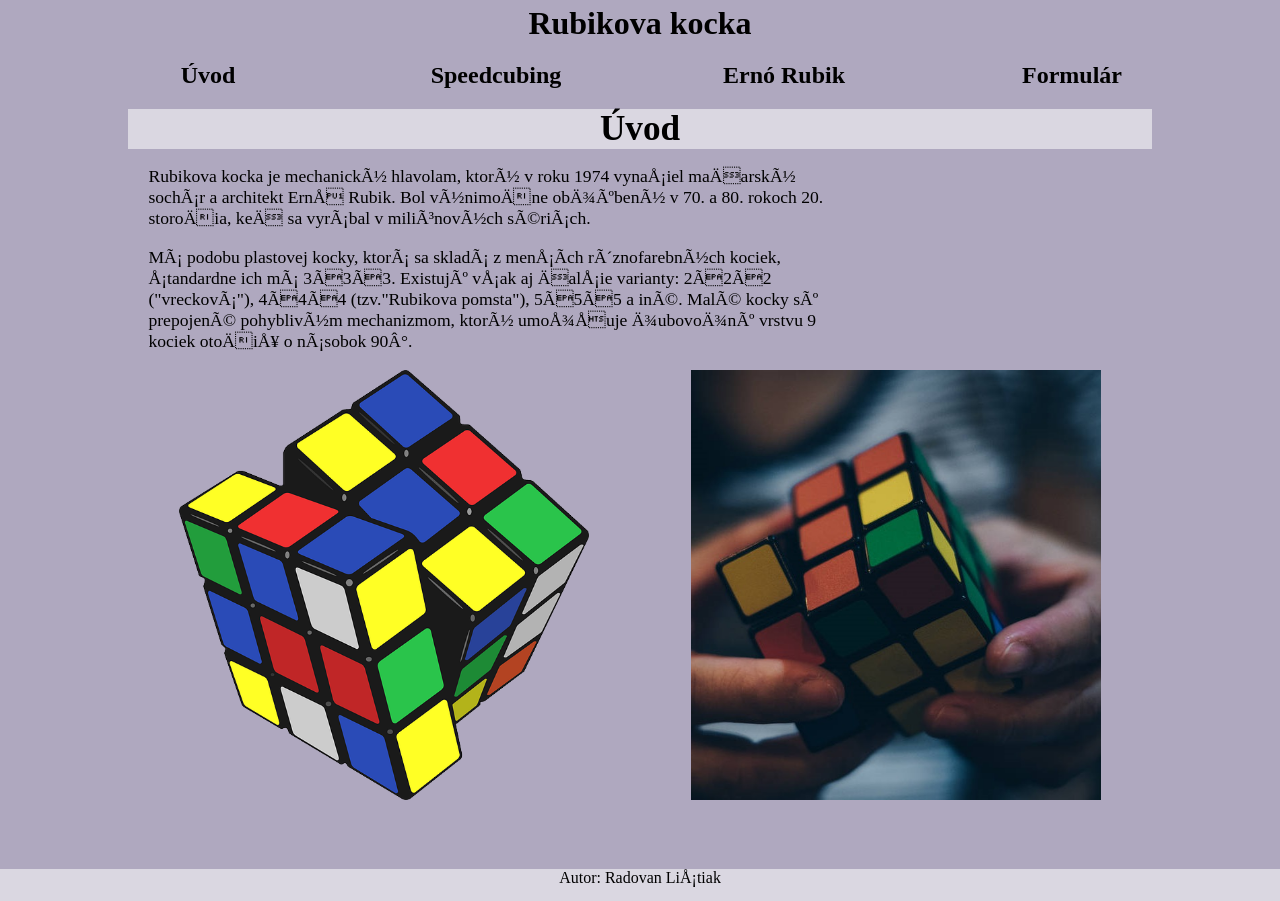
<file: index.html>
<!DOCTYPE html>
<html lang="en">
  <head>
    <meta charset="UTF-8" />
    <title>Rubik's</title>
    <link rel="stylesheet" href="src/CSS/articles.css" type="text/css" />
  </head>
  <body>
    <header>
      <h1>Rubikova kocka</h1>
    </header>

    <nav>
      <div class="submenu">
        <h2><a href="index.html">Úvod</a></h2>
      </div>
      <div class="submenu">
        <h2><a href="src/article1.html">Speedcubing</a></h2>
      </div>
      <div class="submenu">
        <h2><a href="src/article2.html">Ernó Rubik</a></h2>
      </div>
      <div class="submenu">
        <h2><a href="src/form.html">Formulár</a></h2>
      </div>
    </nav>

    <main>
      <div class="title">
        <h1>Úvod</h1>
      </div>
      <div class="div_article">
        <p>
          Rubikova kocka je mechanickÃ½ hlavolam, ktorÃ½ v roku 1974 vynaÅ¡iel
          maÄarskÃ½ sochÃ¡r a architekt ErnÅ Rubik. Bol vÃ½nimoÄne obÄ¾ÃºbenÃ½ v
          70. a 80. rokoch 20. storoÄia, keÄ sa vyrÃ¡bal v miliÃ³novÃ½ch
          sÃ©riÃ¡ch.
        </p>
        <p>
          MÃ¡ podobu plastovej kocky, ktorÃ¡ sa skladÃ¡ z menÅ¡Ã­ch
          rÃ´znofarebnÃ½ch kociek, Å¡tandardne ich mÃ¡ 3Ã3Ã3. ExistujÃº vÅ¡ak aj
          ÄalÅ¡ie varianty: 2Ã2Ã2 ("vreckovÃ¡"), 4Ã4Ã4 (tzv."Rubikova pomsta"),
          5Ã5Ã5 a inÃ©. MalÃ© kocky sÃº prepojenÃ© pohyblivÃ½m mechanizmom,
          ktorÃ½ umoÅ¾Åuje Ä¾ubovoÄ¾nÃº vrstvu 9 kociek otoÄiÅ¥ o nÃ¡sobok 90Â°.
        </p>
      </div>
      <div class="div_article">
        <div class="img">
          <img src="src/images/obr1.png" alt="Rubikova kocka" />
        </div>
        <div class="img">
          <img src="src/images/obr2.jpg" alt="Speedcubing" />
        </div>
      </div>
    </main>

    <footer>
      Autor: <a href="mailto:listiakr1999@gmail.com">Radovan LiÅ¡tiak</a>
    </footer>
  </body>
</html>
</file>
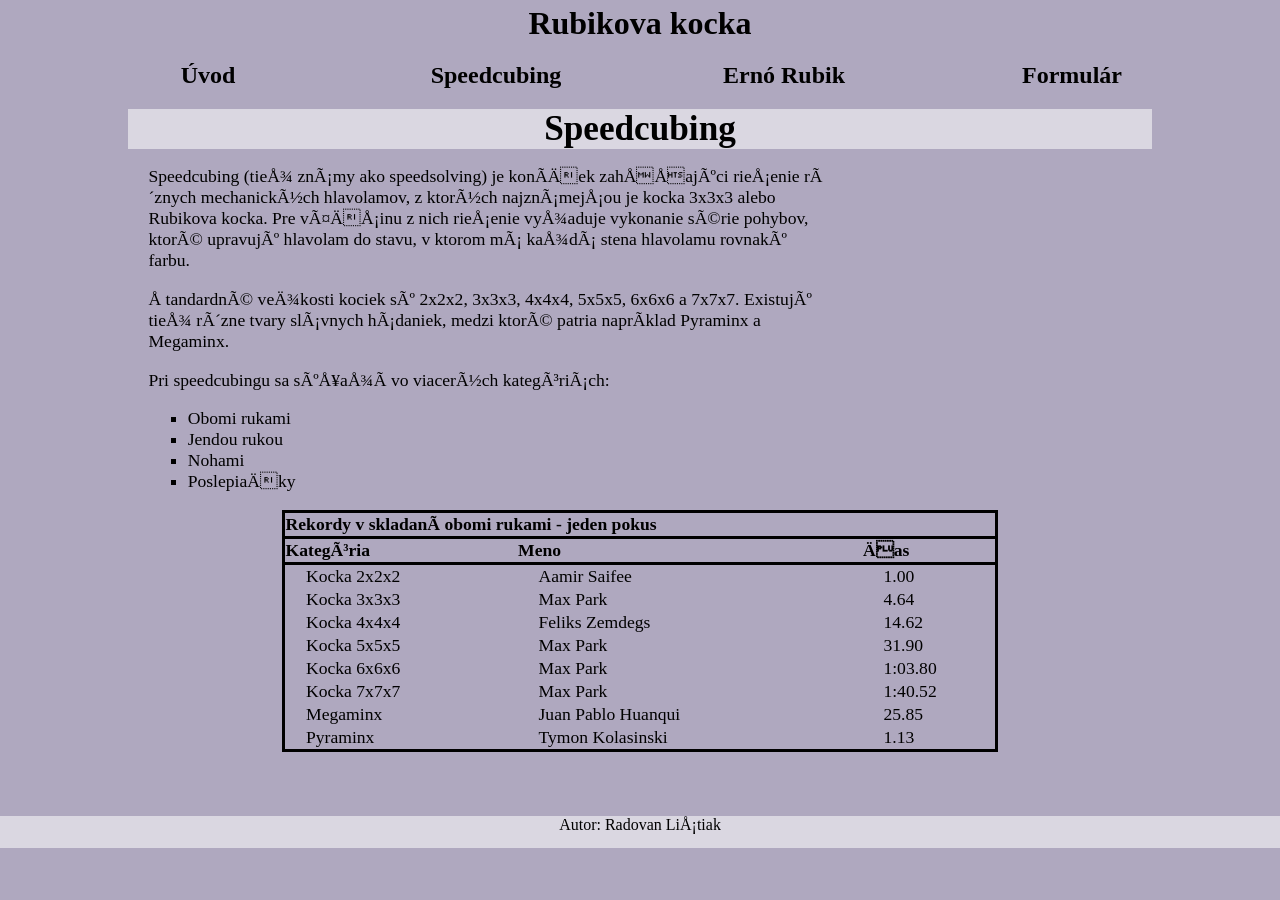
<file: src/article1.html>
<!DOCTYPE html>
<html lang="en">
  <head>
    <meta charset="UTF-8" />
    <title>Rubik's</title>
    <link rel="stylesheet" href="CSS/articles.css" type="text/css" />
  </head>
  <body>
    <header>
      <h1>Rubikova kocka</h1>
    </header>

    <nav>
      <div class="submenu">
        <h2><a href="../index.html">Úvod</a></h2>
      </div>
      <div class="submenu">
        <h2><a href="article1.html">Speedcubing</a></h2>
      </div>
      <div class="submenu">
        <h2><a href="article2.html">Ernó Rubik</a></h2>
      </div>
      <div class="submenu">
        <h2><a href="form.html">Formulár</a></h2>
      </div>
    </nav>

    <main>
      <div class="title">
        <h1>Speedcubing</h1>
      </div>
      <div class="div_article">
        <p>
          Speedcubing (tieÅ¾ znÃ¡my ako speedsolving) je konÃ­Äek zahÅÅajÃºci
          rieÅ¡enie rÃ´znych mechanickÃ½ch hlavolamov, z ktorÃ½ch najznÃ¡mejÅ¡ou
          je kocka 3x3x3 alebo Rubikova kocka. Pre vÃ¤ÄÅ¡inu z nich rieÅ¡enie
          vyÅ¾aduje vykonanie sÃ©rie pohybov, ktorÃ© upravujÃº hlavolam do
          stavu, v ktorom mÃ¡ kaÅ¾dÃ¡ stena hlavolamu rovnakÃº farbu.
        </p>
        <p>
          Å tandardnÃ© veÄ¾kosti kociek sÃº 2x2x2, 3x3x3, 4x4x4, 5x5x5, 6x6x6 a
          7x7x7. ExistujÃº tieÅ¾ rÃ´zne tvary slÃ¡vnych hÃ¡daniek, medzi ktorÃ©
          patria naprÃ­klad Pyraminx a Megaminx.
        </p>
        <p>
          Pri speedcubingu sa sÃºÅ¥aÅ¾Ã­ vo viacerÃ½ch kategÃ³riÃ¡ch:
        </p>
        <ul>
          <li>Obomi rukami</li>
          <li>Jendou rukou</li>
          <li>Nohami</li>
          <li>PoslepiaÄky</li>
        </ul>
      </div>
      <div class="div_article">
        <table>
          <tr>
            <th colspan="3">
              Rekordy v skladanÃ­ obomi rukami - jeden pokus
            </th>
          </tr>
          <tr>
            <th>KategÃ³ria</th>
            <th>Meno</th>
            <th>Äas</th>
          </tr>
          <tr>
            <td>Kocka 2x2x2</td>
            <td>Aamir Saifee</td>
            <td>1.00</td>
          </tr>
          <tr>
            <td>Kocka 3x3x3</td>
            <td>Max Park</td>
            <td>4.64</td>
          </tr>
          <tr>
            <td>Kocka 4x4x4</td>
            <td>Feliks Zemdegs</td>
            <td>14.62</td>
          </tr>
          <tr>
            <td>Kocka 5x5x5</td>
            <td>Max Park</td>
            <td>31.90</td>
          </tr>
          <tr>
            <td>Kocka 6x6x6</td>
            <td>Max Park</td>
            <td>1:03.80</td>
          </tr>
          <tr>
            <td>Kocka 7x7x7</td>
            <td>Max Park</td>
            <td>1:40.52</td>
          </tr>
          <tr>
            <td>Megaminx</td>
            <td>Juan Pablo Huanqui</td>
            <td>25.85</td>
          </tr>
          <tr>
            <td>Pyraminx</td>
            <td>Tymon Kolasinski</td>
            <td>1.13</td>
          </tr>
        </table>
      </div>
    </main>

    <footer>
      Autor: <a href="mailto:listiakr1999@gmail.com">Radovan LiÅ¡tiak</a>
    </footer>
  </body>
</html>
</file>
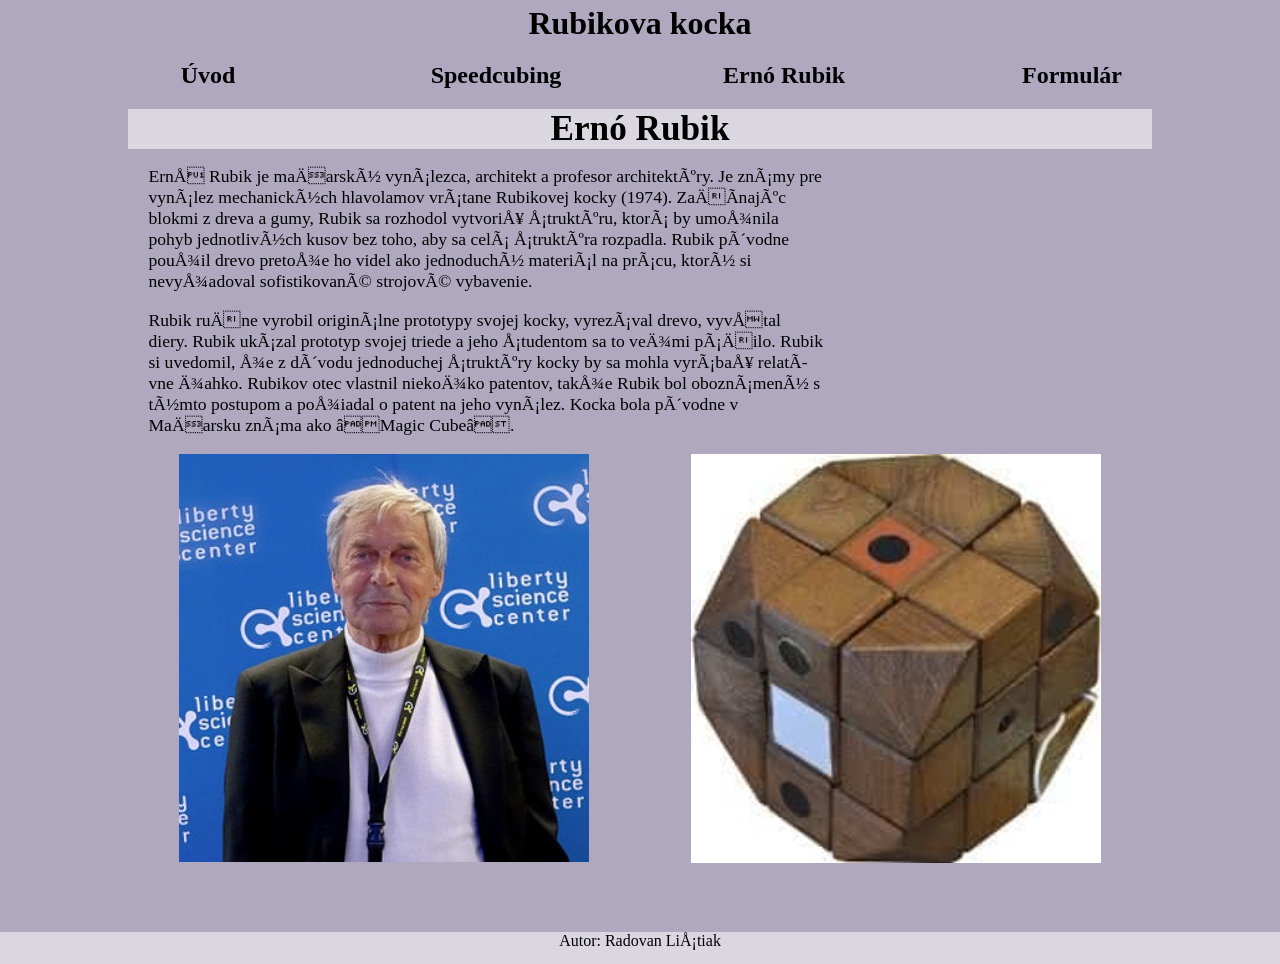
<file: src/article2.html>
<!DOCTYPE html>
<html lang="en">
  <head>
    <meta charset="UTF-8" />
    <title>Rubik's</title>
    <link rel="stylesheet" href="CSS/articles.css" type="text/css" />
  </head>
  <body>
    <header>
      <h1>Rubikova kocka</h1>
    </header>

    <nav>
      <div class="submenu">
        <h2><a href="../index.html">Úvod</a></h2>
      </div>
      <div class="submenu">
        <h2><a href="article1.html">Speedcubing</a></h2>
      </div>
      <div class="submenu">
        <h2><a href="article2.html">Ernó Rubik</a></h2>
      </div>
      <div class="submenu">
        <h2><a href="form.html">Formulár</a></h2>
      </div>
    </nav>

    <main>
      <div class="title">
        <h1>Ernó Rubik</h1>
      </div>
      <div class="div_article">
        <p>
          ErnÅ Rubik je maÄarskÃ½ vynÃ¡lezca, architekt a profesor
          architektÃºry. Je znÃ¡my pre vynÃ¡lez mechanickÃ½ch hlavolamov
          vrÃ¡tane Rubikovej kocky (1974). ZaÄÃ­najÃºc blokmi z dreva a gumy,
          Rubik sa rozhodol vytvoriÅ¥ Å¡truktÃºru, ktorÃ¡ by umoÅ¾nila pohyb
          jednotlivÃ½ch kusov bez toho, aby sa celÃ¡ Å¡truktÃºra rozpadla. Rubik
          pÃ´vodne pouÅ¾il drevo pretoÅ¾e ho videl ako jednoduchÃ½ materiÃ¡l na
          prÃ¡cu, ktorÃ½ si nevyÅ¾adoval sofistikovanÃ© strojovÃ© vybavenie.
        </p>
        <p>
          Rubik ruÄne vyrobil originÃ¡lne prototypy svojej kocky, vyrezÃ¡val
          drevo, vyvÅtal diery. Rubik ukÃ¡zal prototyp svojej triede a jeho
          Å¡tudentom sa to veÄ¾mi pÃ¡Äilo. Rubik si uvedomil, Å¾e z dÃ´vodu
          jednoduchej Å¡truktÃºry kocky by sa mohla vyrÃ¡baÅ¥ relatÃ­vne Ä¾ahko.
          Rubikov otec vlastnil niekoÄ¾ko patentov, takÅ¾e Rubik bol
          oboznÃ¡menÃ½ s tÃ½mto postupom a poÅ¾iadal o patent na jeho vynÃ¡lez.
          Kocka bola pÃ´vodne v MaÄarsku znÃ¡ma ako âMagic Cubeâ.
        </p>
      </div>
      <div class="div_article">
        <div class="img">
          <img src="images/rubik1.jpg" alt="ErnÅ Rubik" />
        </div>
        <div class="img">
          <img src="images/cube.jpg" alt="Prvy prototyp" />
        </div>
      </div>
    </main>

    <footer>
      Autor: <a href="mailto:listiakr1999@gmail.com">Radovan LiÅ¡tiak</a>
    </footer>
  </body>
</html>
</file>
<file: src/CSS/articles.css>
@import "form.css";

header{
    background-color: #AFA8BF;
    width: 100%;
    text-align: center;
}

main{
    background-color: red;
    width: 80%;
    margin-left: 10%;
    font-family: "Times New Roman", Times, serif;
    font-size: 1.1em;
}

.submenu{
    width: 25%;
    text-align: center;
    float: left;
}

.submenu:hover{
    transform: scale(1.1);
}

.title{
    background-color: #DAD7E1;
}

nav{
    text-align: left;
    background-color: #AFA8BF;
    width: 90%;
    margin-left: 5%;
    animation-name: colors_change;
    animation-duration: 2s;
    animation-iteration-count: infinite;
    animation-direction: alternate;
    float: left;
}

@keyframes colors_change {
    from {background-color: #AFA8BF;}
    to {background-color: white;}
}

footer{
    margin-top: 4em;
    height: 2em;
    text-align: center;
    background-color: #DAD7E1;
    width: 100%;
    float: left;
}

.img{
    width: 40%;
    margin-left: 5%;
    margin-right: 5%;
    float: left;
}

.div_article{
    text-align: left;
    float: left;
    width: 100%;
    background-color: #AFA8BF;
}

p{
    padding-right: 2%;
    padding-left: 2%;
}

body{
    text-align: center;
    background-color: #AFA8BF;
    margin: 0;
}

img{
    width: 100%;
}

a{
    color: black;
    text-decoration: none;
}

a:hover{
    color: blue;
}

td{
    padding-left: 3%;
}

li{
    margin-left: 2%;
    list-style-type: square;
}

th{
    border-bottom-style: solid;
}

table{
    width: 70%;
    margin-left: 15%;
    border-color: black;
    border-style: solid;
    border-collapse: collapse;
}

h1{
    margin-bottom: 0;
    margin-top: 5px;
}

@media screen and (max-width: 600px) {
    .submenu{
        width: 100%;
        text-align: center;
    }
}
</file>
